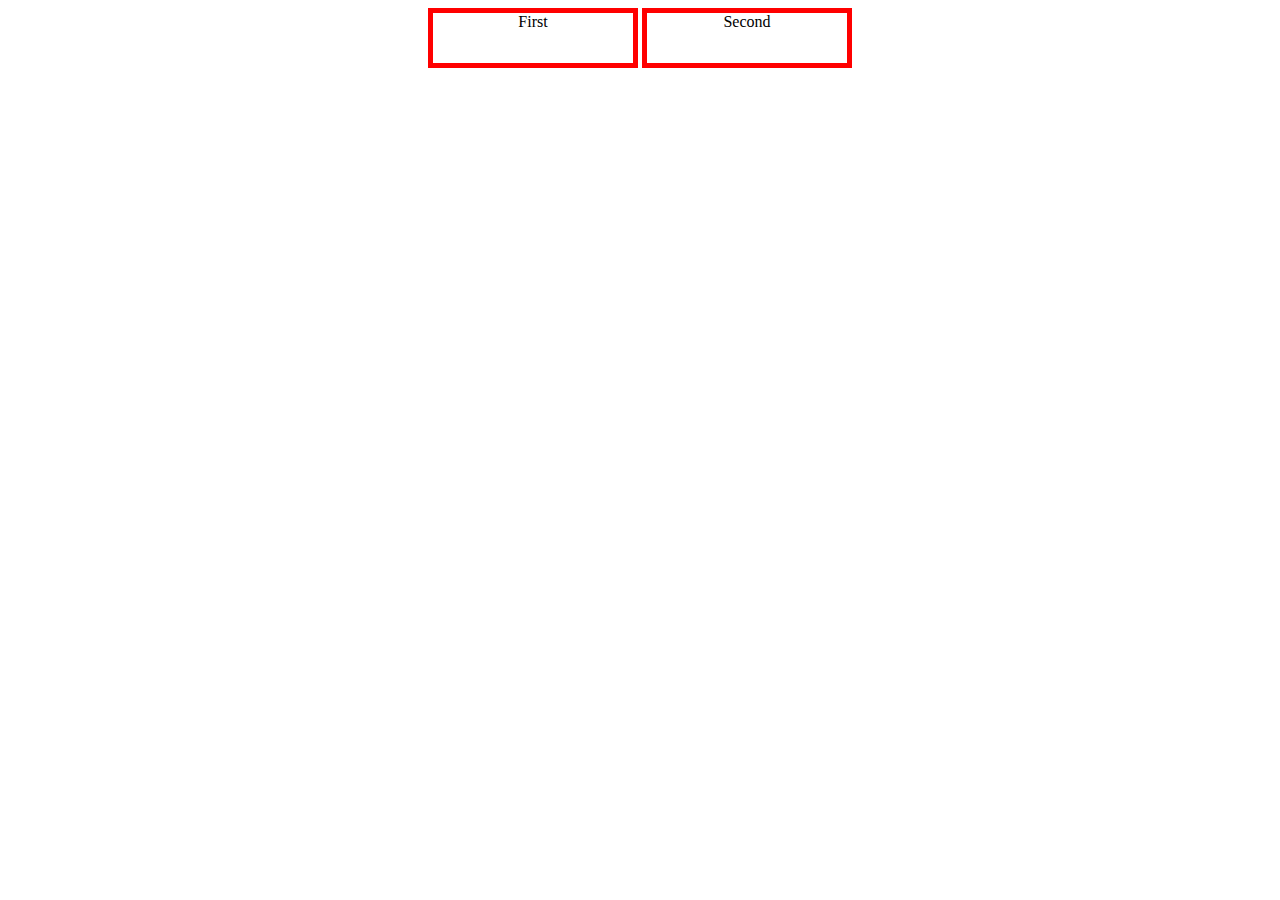
<file: game.html>
<!doctype html>
<html>
<head>
  <meta charset="utf-8">
  <title>Florida man game</title>
  <script type="text/javascript" src="main javascript.js"></script>
  <link rel="stylesheet" href="gamecss.css">
</head>

<body>
  <div id="button-wrapper">
    <div id="first-button" class="choose-buttons">
      First
    </div>

    <div id="second-button" class="choose-buttons">
      Second
    </div>
  </div>

</body>

</html>
</file>
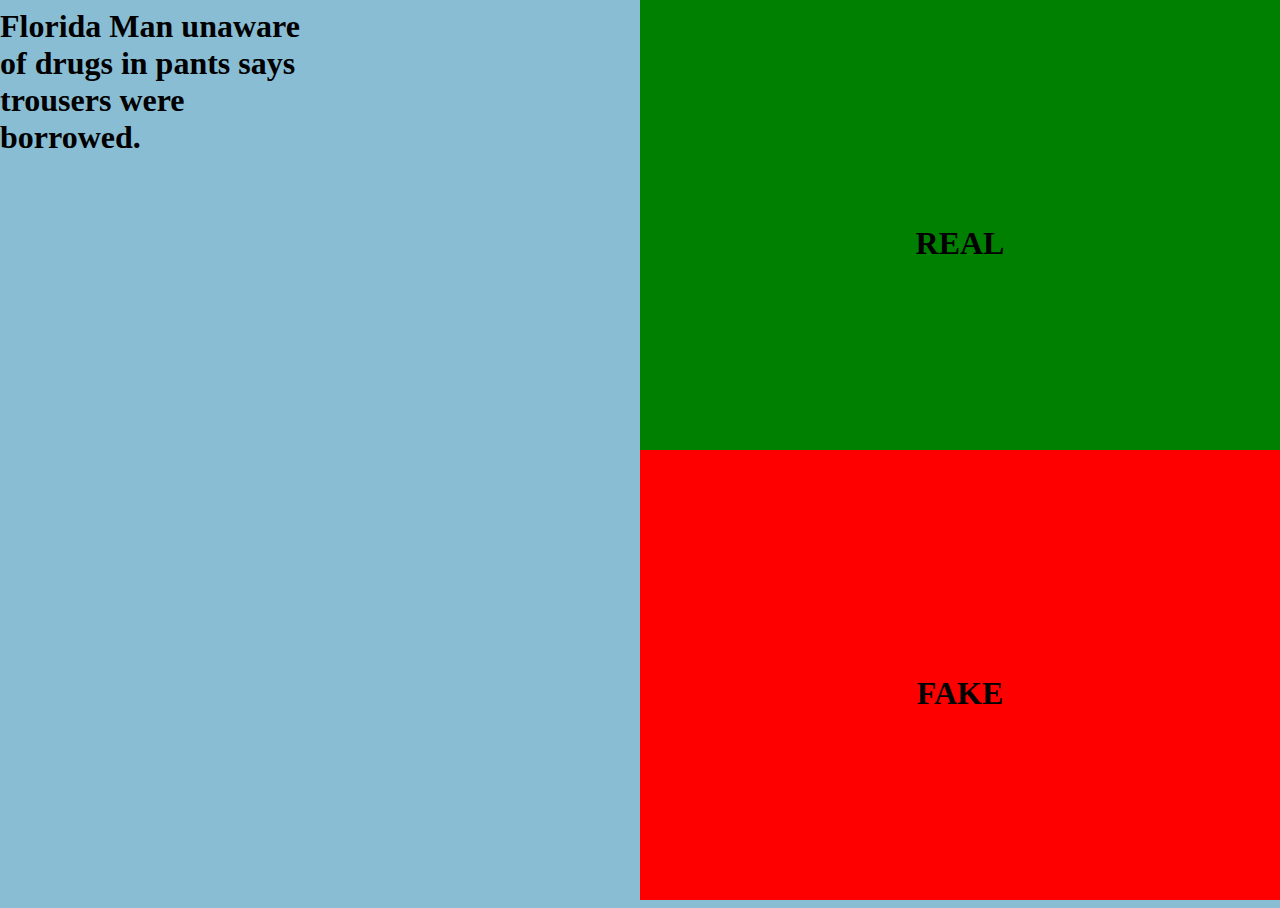
<file: play.html>
<html>
  <head>
    <meta charset="utf-8" />
    <script src="https://ajax.googleapis.com/ajax/libs/jquery/3.3.1/jquery.min.js"></script>
    <link rel="stylesheet" href="gameStyle.css">
    <title>Florida Man Game</title>
  </head>
  <body>
    <script src="https://ajax.googleapis.com/ajax/libs/jquery/3.3.1/jquery.min.js"></script>
    <script src="play.js"></script>
    <div id="article-wrapper">
      <div id="article">
        <h1>Florida Man unaware of drugs in pants says trousers were borrowed.</h1>
      </div>
    </div>
      <div id="top-choice" class="choice">
        <h1 align="center" style="verticle-align: middle">REAL</h1>
      </div>
      <div id="bottom-choice" class="choice">
        <h1 align="center" style="verticle-align: middle">FAKE</h1>
      </div>
  </body>
</html>
</file>
<file: gamecss.css>
/*
.choose-buttons {
  display: inline-block;
  width: 200px;
  height: 50px;
  margin: auto;
  border: 5px solid red;

}
*/
/*
#button-wrapper {
  text-align: center;
  width: 70%;
  margin: 0 auto;
}*/

#button-wrapper {
  text-align: center;
}

.choose-buttons {
  display: inline-block;
  vertical-align: top;
  margin: auto;
  width: 200px;
  height: 50px;
  border: 5px solid red;
}
</file>
<file: gameStyle.css>
.choice{
  width: 50%;
  height: 50%;
  position: absolute;
  right: 0px;
  z-index: 0;
}
#top-choice{
  top: 0px;
  background-color: green;
}
#bottom-choice{
  bottom: 0px;
  background-color: red;
}
body{
  background-color: #89bdd3;
  -webkit-user-select: none;
  -moz-user-select: none;
  -ms-user-select: none;
  user-select: none;
  overflow: hidden;
}
h1{
  position: relative;
  top: 50%;
  margin:auto;
}
#article-wrapper{
  width:50%;
  height: 100%;
  position: absolute;
  left: 0px;
}
#article{
  position: relative;
  width: 50%;
}
#articleText{
  font-size: 200%;
}
#done{
  top: 0px;
  left: 0px;
  position: absolute;
  width: 100%;
  height: 100%;
  background-color: #89bdd3;
  z-index: 1;
  opacity: 0;
  display: none;
}
#again{
  background-color: #c9c9c9;
}
#correct{
  background-color: green;
  opacity: 0;
  display: none;
  width: 5rem;
  height: 5rem;
  position: absolute;
}
</file>
